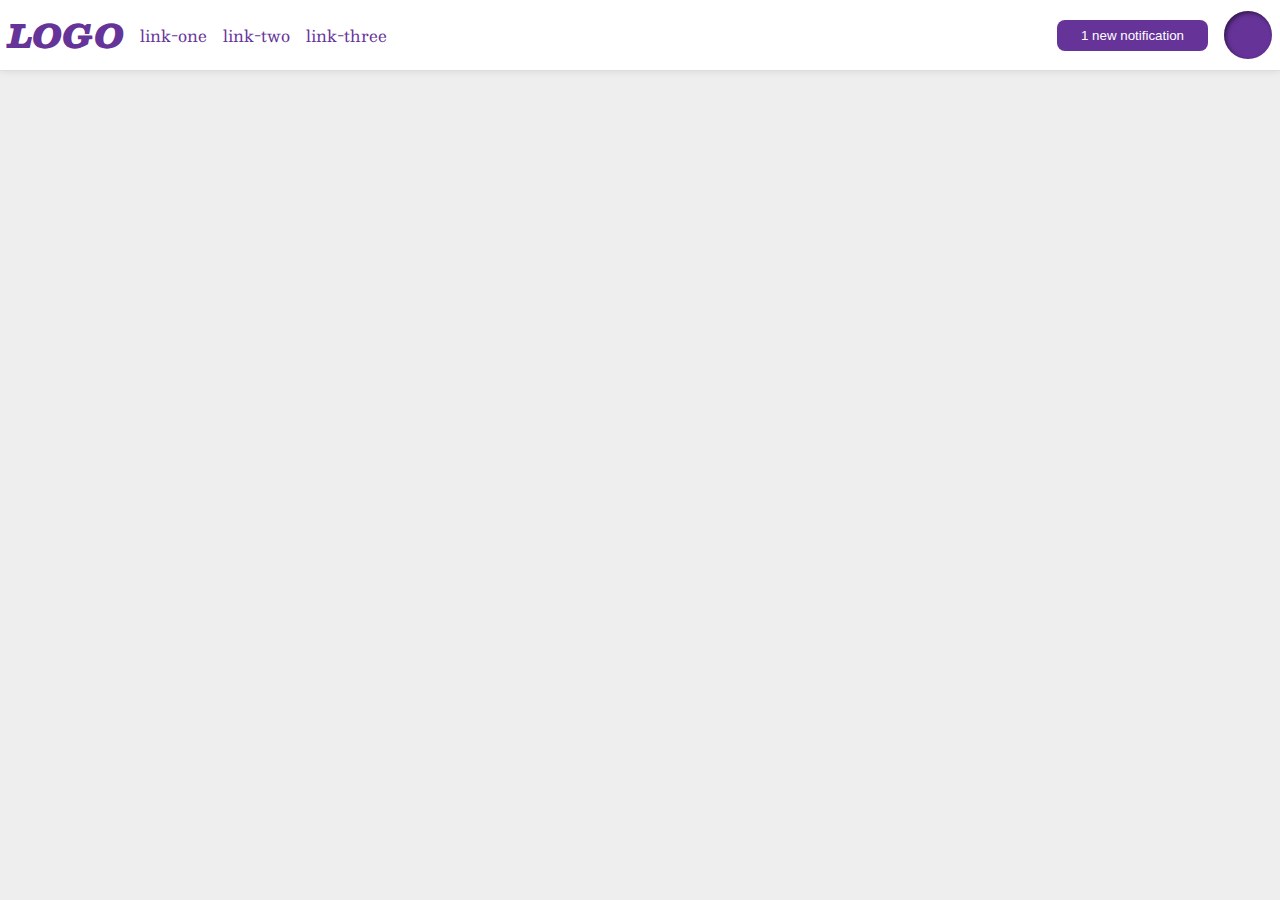
<file: flex/03-flex-header-2/index.html>
<!DOCTYPE html>
<html lang="en">
  <head>
    <meta charset="UTF-8">
    <meta http-equiv="X-UA-Compatible" content="IE=edge">
    <meta name="viewport" content="width=device-width, initial-scale=1.0">
    <title>Flex Header 2</title>
    <link rel="stylesheet" href="style.css">
  </head>
  <body>
    <div class="header">
      <div class="left">
      <div class="logo">
        LOGO
      </div>
      <ul class="links">
        <li><a href="google.com">link-one</a></li>
        <li><a href="google.com">link-two</a></li>
        <li><a href="google.com">link-three</a></li>
      </ul>
      </div>
      <div class="right">
      <button class="notifications">
        1 new notification
      </button>
      <div class="profile-image"></div>
    </div>
  </div>
  </body>
</html>
</file>
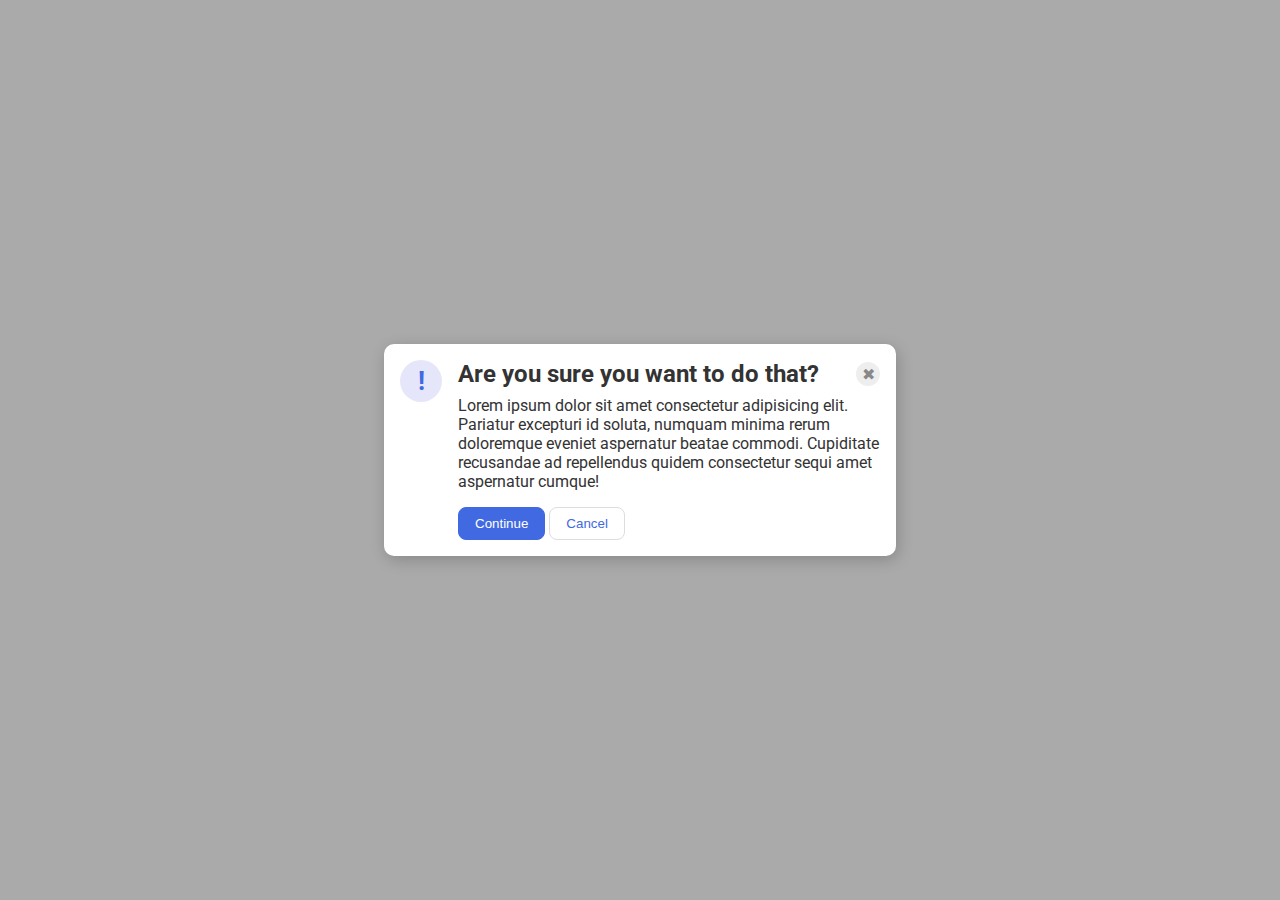
<file: flex/05-flex-modal/index.html>
<!DOCTYPE html>
<html lang="en">
  <head>
    <meta charset="UTF-8">
    <meta http-equiv="X-UA-Compatible" content="IE=edge">
    <meta name="viewport" content="width=device-width, initial-scale=1.0">
    <link rel="stylesheet" href="style.css">
    <title>Modal</title>
  </head>
  <body>
    <div class="modal">
      <div class="icon">!</div>
      <div class="container">
        <div class="header">Are you sure you want to do that?
          <div class="close-button">✖</div>
      </div>
      <div class="text">Lorem ipsum dolor sit amet consectetur adipisicing elit. Pariatur excepturi id soluta, numquam minima rerum doloremque eveniet aspernatur beatae commodi. Cupiditate recusandae ad repellendus quidem consectetur sequi amet aspernatur cumque!</div>
      <button class="continue">Continue</button>
      <button class="cancel">Cancel</button>
      </div>
    </div>
  </body>
</html>
</file>
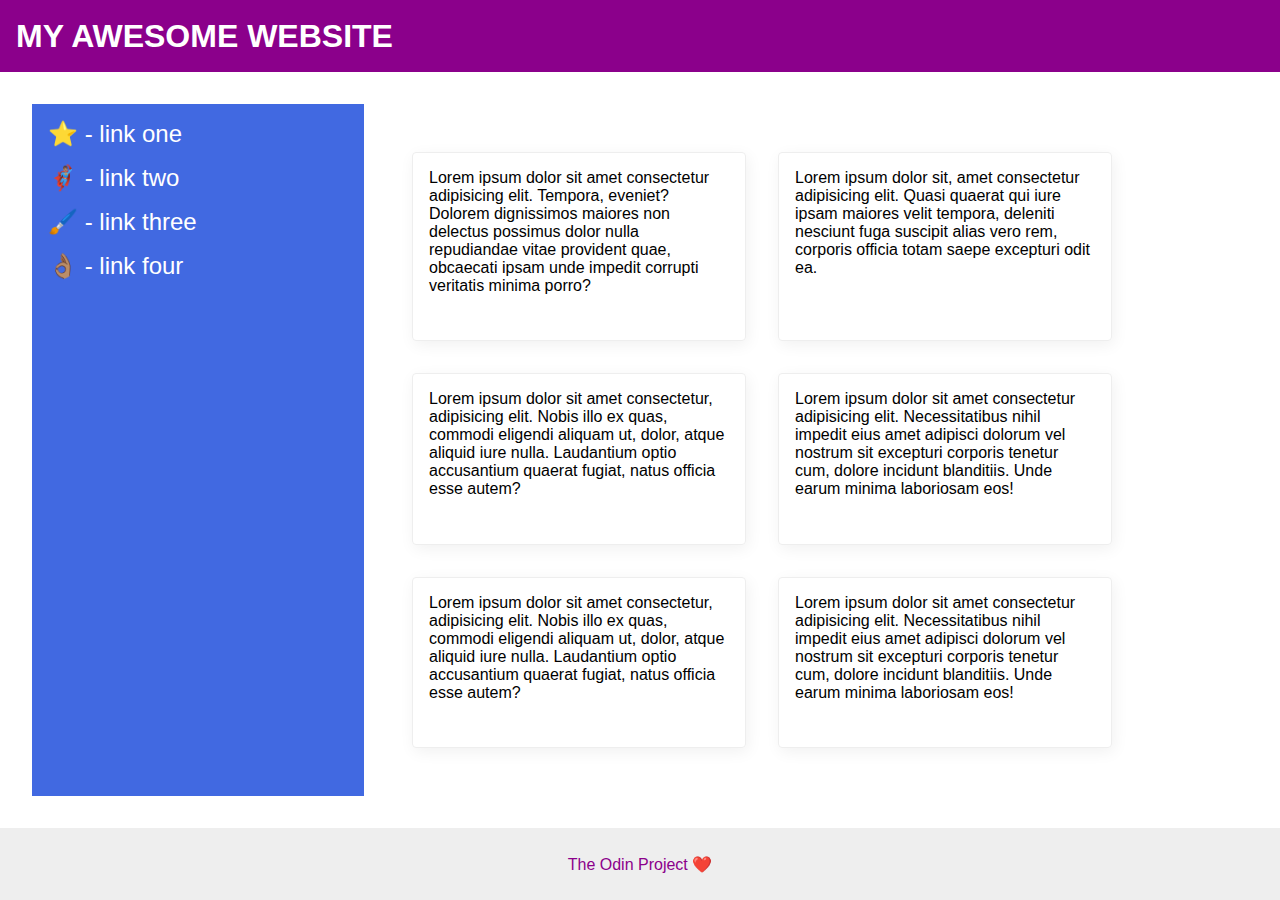
<file: flex/07-flex-layout-2/index.html>
<!DOCTYPE html>
<html lang="en">
  <head>
    <meta charset="UTF-8">
    <meta http-equiv="X-UA-Compatible" content="IE=edge">
    <meta name="viewport" content="width=device-width, initial-scale=1.0">
    <title>The Holy Grail</title>
    <link rel="stylesheet" href="style.css">
  </head>
  <body>
    <div class="header">
      MY AWESOME WEBSITE
    </div>
    
    <div class="bodycontainer">
    <div class="sidebar">
      <ul>
        <li><a href="#">⭐ - link one</a></li>
        <li><a href="#">🦸🏽‍♂️ - link two</a></li>
        <li><a href="#">🖌️ - link three</a></li>
        <li><a href="#">👌🏽 - link four</a></li>
      </ul>
    </div>

  <div class="cardcontainer">
    <div class="card">Lorem ipsum dolor sit amet consectetur adipisicing elit. Tempora, eveniet? Dolorem dignissimos maiores non delectus possimus dolor nulla repudiandae vitae provident quae, obcaecati ipsam unde impedit corrupti veritatis minima porro?</div>
    <div class="card">Lorem ipsum dolor sit, amet consectetur adipisicing elit. Quasi quaerat qui iure ipsam maiores velit tempora, deleniti nesciunt fuga suscipit alias vero rem, corporis officia totam saepe excepturi odit ea.</div>
    <div class="card">Lorem ipsum dolor sit amet consectetur, adipisicing elit. Nobis illo ex quas, commodi eligendi aliquam ut, dolor, atque aliquid iure nulla. Laudantium optio accusantium quaerat fugiat, natus officia esse autem?</div>
    <div class="card">Lorem ipsum dolor sit amet consectetur adipisicing elit. Necessitatibus nihil impedit eius amet adipisci dolorum vel nostrum sit excepturi corporis tenetur cum, dolore incidunt blanditiis. Unde earum minima laboriosam eos!</div>
    <div class="card">Lorem ipsum dolor sit amet consectetur, adipisicing elit. Nobis illo ex quas, commodi eligendi aliquam ut, dolor, atque aliquid iure nulla. Laudantium optio accusantium quaerat fugiat, natus officia esse autem?</div>
    <div class="card">Lorem ipsum dolor sit amet consectetur adipisicing elit. Necessitatibus nihil impedit eius amet adipisci dolorum vel nostrum sit excepturi corporis tenetur cum, dolore incidunt blanditiis. Unde earum minima laboriosam eos!</div>
  </div>
  </div>
    <div class="footer">
      The Odin Project ❤️
    </div>
  </body>
</html>
</file>
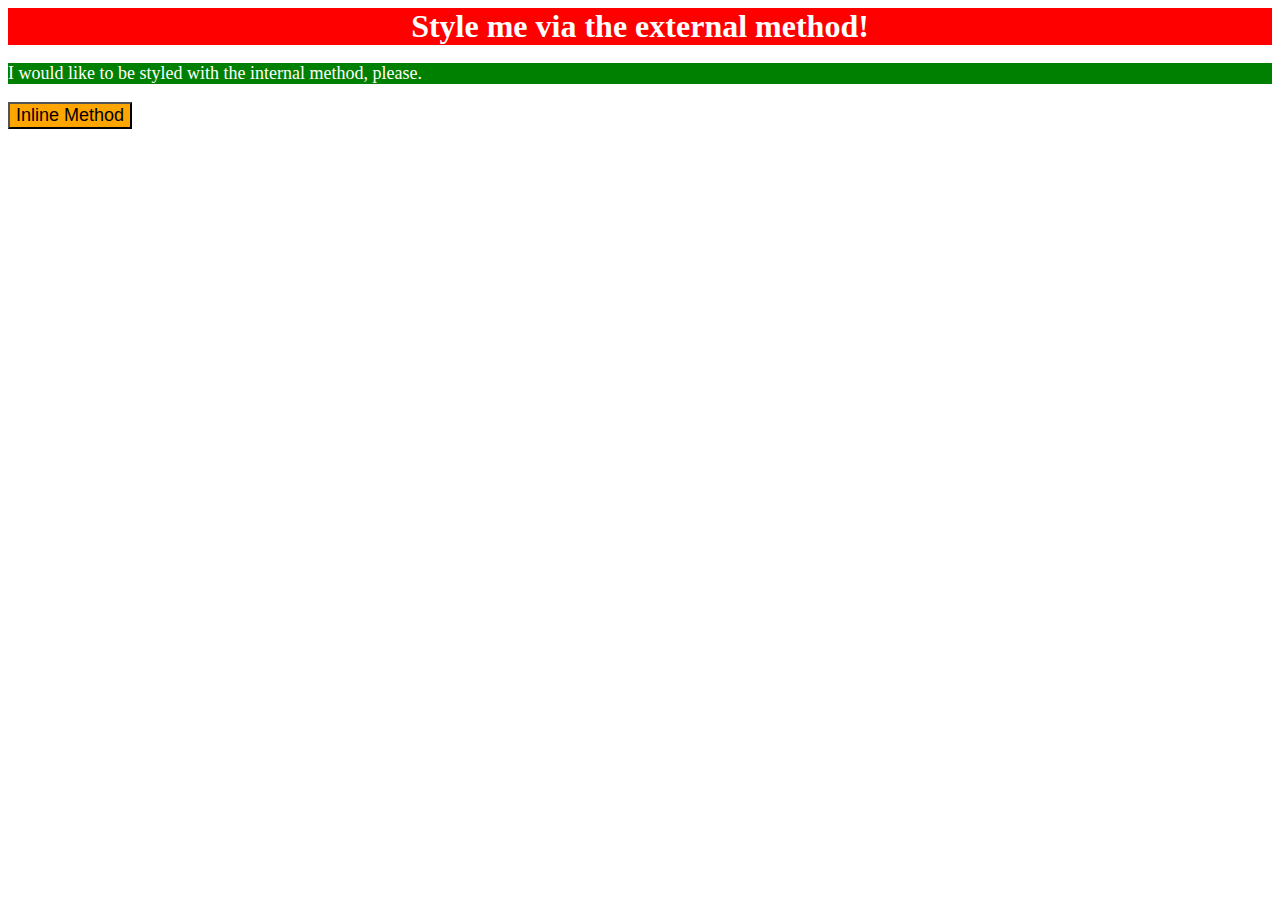
<file: foundations/01-css-methods/index.html>
<!DOCTYPE html>
<html lang="en">
  <head>
    <meta charset="UTF-8">
    <meta http-equiv="X-UA-Compatible" content="IE=edge">
    <meta name="viewport" content="width=device-width, initial-scale=1.0">
    <title>Methods for Adding CSS</title>
    <link rel="stylesheet" href="stylesheet.css">
    <style>
      p {
        background-color: green;
        color: white;
        font-size: 18px;
      }
    </style>
  </head>
  <body>
    <div>Style me via the external method!</div>
    <p>I would like to be styled with the internal method, please.</p>
    <button style="color: black; background-color: orange; font-size: 18px;">Inline Method</button>
  </body>
</html>
</file>
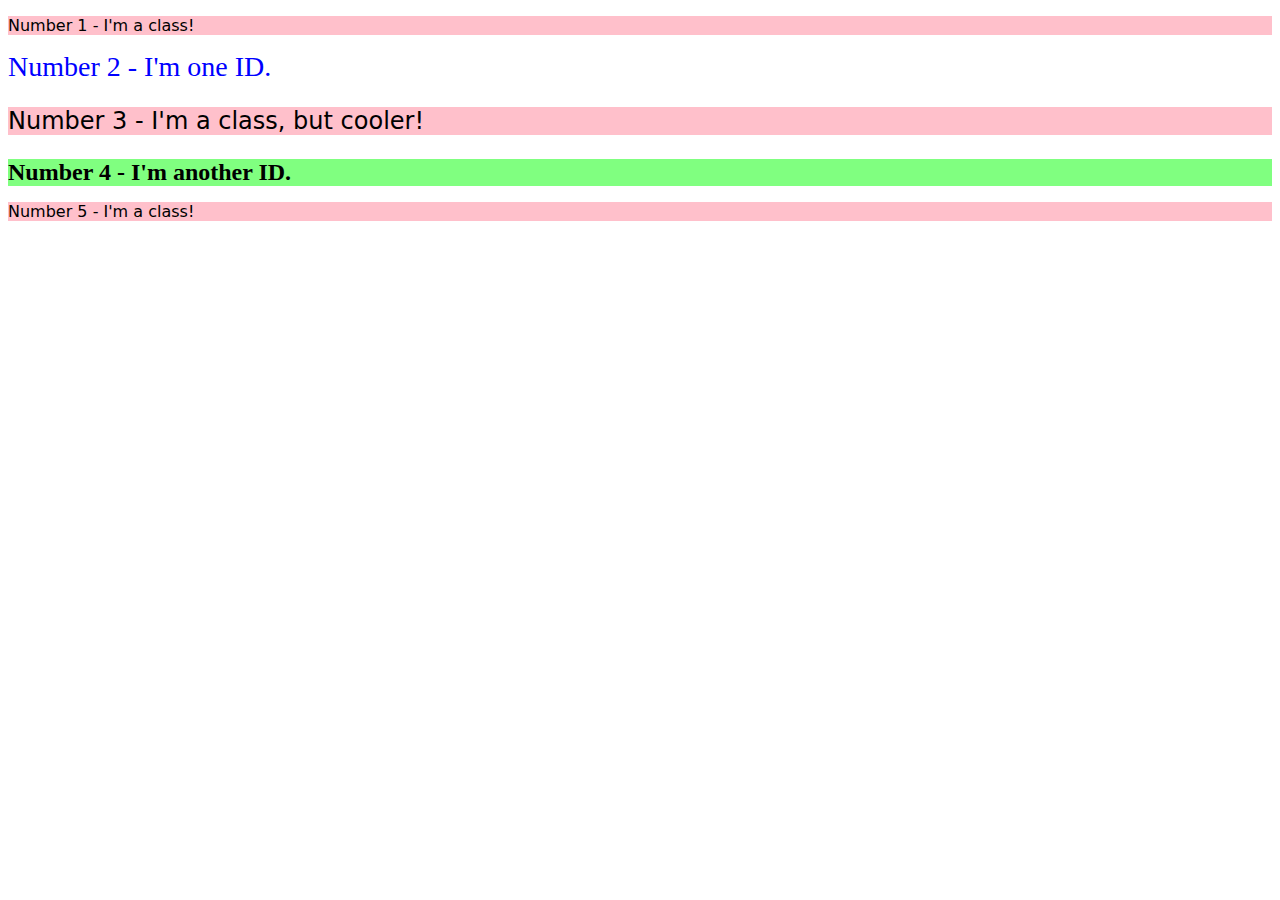
<file: foundations/02-class-id-selectors/index.html>
<!DOCTYPE html>
<html lang="en">
  <head>
    <meta charset="UTF-8">
    <meta http-equiv="X-UA-Compatible" content="IE=edge">
    <meta name="viewport" content="width=device-width, initial-scale=1.0">
    <title>Class and ID Selectors</title>
    <link rel="stylesheet" href="style.css">
  </head>
  <body>
    <p class="paragraph" >Number 1 - I'm a class!</p>
    <div id="number2">Number 2 - I'm one ID.</div>
    <p class="paragraph cool">Number 3 - I'm a class, but cooler!</p>
    <div id="number4">Number 4 - I'm another ID.</div>
    <p class="paragraph" >Number 5 - I'm a class!</p>
  </body>
</html>
</file>
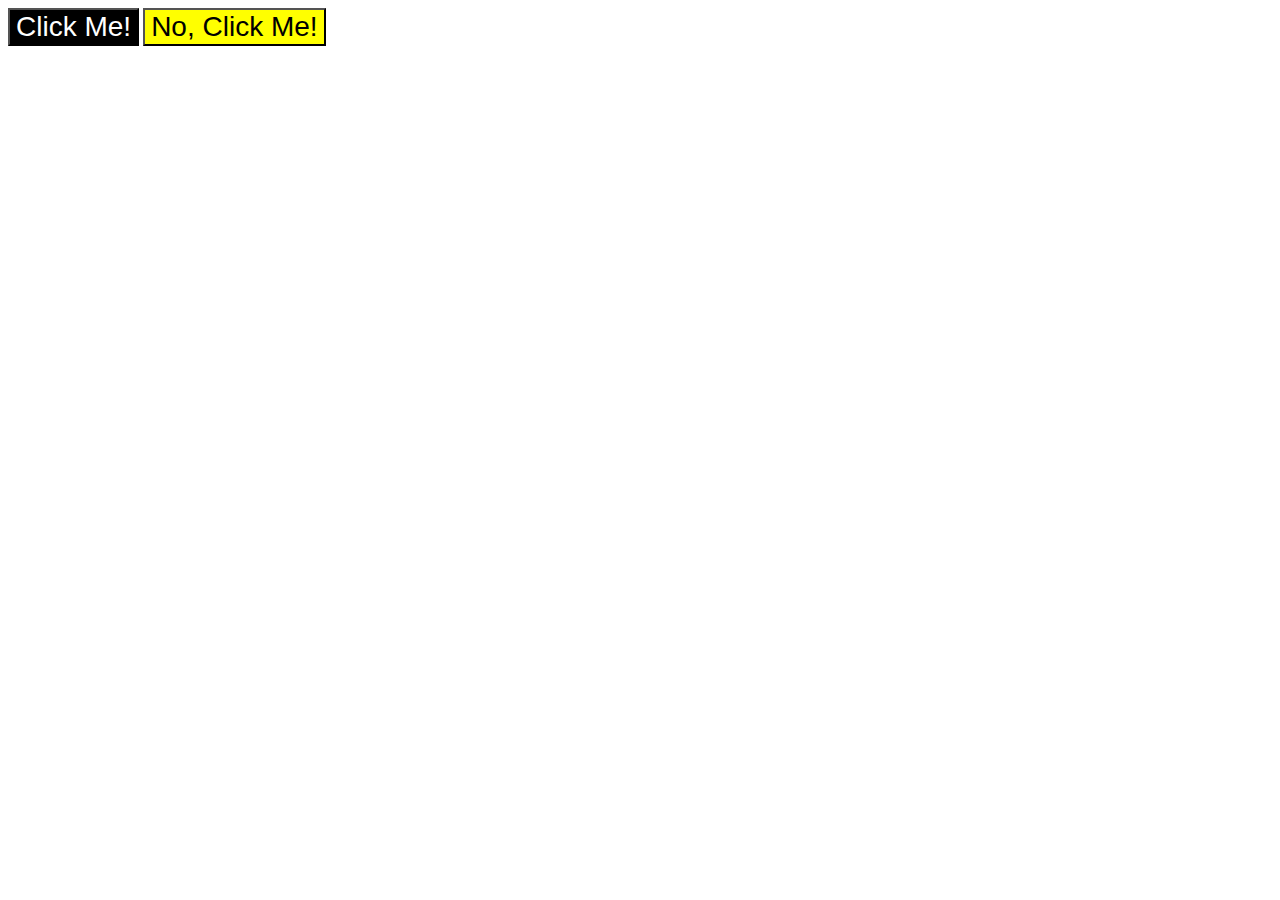
<file: foundations/03-grouping-selectors/index.html>
<!DOCTYPE html>
<html lang="en">
  <head>
    <meta charset="UTF-8">
    <meta http-equiv="X-UA-Compatible" content="IE=edge">
    <meta name="viewport" content="width=device-width, initial-scale=1.0">
    <title>Grouping Selectors</title>
    <link rel="stylesheet" href="style.css">
  </head>
  <body>
    <button class ="button1">Click Me!</button>
    <button class="button2" >No, Click Me!</button>
  </body>
</html>
</file>
<file: flex/03-flex-header-2/style.css>
/* this is some magical font-importing.  
you'll learn about it later. */
@import url('https://fonts.googleapis.com/css2?family=Besley:ital,wght@0,400;1,900&display=swap');

body {
  margin: 0;
  background: #eee;
  font-family: Besley, serif;
}

.header {
  background: white;
  border-bottom: 1px solid #ddd;
  box-shadow: 0 0 8px rgba(0,0,0,.1);
  display: flex;
  justify-content: space-between;
  padding: 8px;
}

.profile-image {
  background: rebeccapurple;
  box-shadow: inset 2px 2px 4px rgba(0,0,0,.5);
  border-radius: 50%;
  width: 48px;
  height:  48px;
}

.logo {
  color: rebeccapurple;
  font-size: 32px;
  font-weight: 900;
  font-style: italic;
}

button {
  border: none;
  border-radius: 8px;
  background: rebeccapurple;
  color: white;
  padding: 8px 24px;
}

a {
  /* this removes the line under our links */
  text-decoration: none;
  color: rebeccapurple;
}

ul {
  list-style-type: none;
  display: flex;
  margin: 0;
  padding: 0;
  gap: 16px;
}

.left, .right{
  display: flex;
  align-items: center;
  gap: 16px;
}
</file>
<file: flex/05-flex-modal/style.css>
@import url('https://fonts.googleapis.com/css2?family=Roboto:wght@400;700&display=swap');

html, body {
  height: 100%;
}

body {
  font-family: Roboto, sans-serif;
  margin: 0;
  background: #aaa;
  color: #333;
  /* I'll give you this one for free lol */
  display: flex;
  align-items: center;
  justify-content: center;
}

.modal {
  background: white;
  width: 480px;
  border-radius: 10px;
  box-shadow: 2px 4px 16px rgba(0,0,0,.2);
  display: flex;
  gap: 16px;
  padding: 16px;
}

.icon {
  color: royalblue;
  font-size: 26px;
  font-weight: 700;
  background: lavender;
  width: 42px;
  height: 42px;
  border-radius: 50%;
  display: flex;
  align-items: center;
  justify-content: center;
  flex-shrink: 0;
}

.close-button {
  background: #eee;
  border-radius: 50%;
  color: #888;
  font-weight: 400;
  font-size: 16px;
  height: 24px;
  width: 24px;
  display: flex;
  align-items: center;
  justify-content: center;
}

button {
  padding: 8px 16px;
  border-radius: 8px;
}

button.continue {
  background: royalblue;
  border: 1px solid royalblue;
  color: white;
}

button.cancel {
  background: white;
  border: 1px solid #ddd;
  color: royalblue;
}

.header{
  display: flex;
  align-items: center;
  justify-content: space-between;
  font-weight: 700;
  font-size: 24px;
  margin-bottom: 8px;
}

.text {
  margin-bottom: 16px;
}
</file>
<file: flex/07-flex-layout-2/style.css>
body {
  font-family: -apple-system, BlinkMacSystemFont, 'Segoe UI', Roboto, Oxygen, Ubuntu, Cantarell, 'Open Sans', 'Helvetica Neue', sans-serif;
  margin: 0;
  min-height: 100vh;
  display: flex;
  flex-direction: column;
}

.header {
  height: 72px;
  background: darkmagenta;
  color: white;
  display: flex;
  font-size: 32px;
  font-weight: 900;
  align-items: center;
  padding: 0 16px;
}

.footer {
  height: 72px;
  background: #eee;
  color: darkmagenta;
  display: flex;
  justify-content: center;
  align-items: center;
  
}

.sidebar {
  width: 300px;
  background: royalblue;
  padding: 16px;
  flex-shrink: 0;
}

.card {
  border: 1px solid #eee;
  box-shadow: 2px 4px 16px rgba(0,0,0,.06);
  border-radius: 4px;
  padding: 16px;
  margin: 16px;
  width: 300px;
}

.bodycontainer {
  padding: 32px;
  display: flex;
  flex: 1;
}

.cardcontainer {
  padding: 32px;
  display: flex;
  flex-wrap: wrap;
}

ul {
  list-style-type: none;
  margin: 0;
  padding: 0;
}

li {
  margin-bottom: 16px;
}

a{
  font-size: 24px;
  color: white;
  text-decoration: none;
}
</file>
<file: foundations/01-css-methods/stylesheet.css>
div {
    background-color: red;
    color: white;
    font-size: 32px;
    font-weight: bold;
    text-align: center;
}
</file>
<file: foundations/02-class-id-selectors/style.css>
.paragraph {
    background-color: pink;
    font-family: Verdana, "DejaVu Sans", sans-serif;
}

.cool{
    background-color: pink;
    font-size: 24px;
}

#number2 {
    background-color: white;
    color: blue;
    font-size: 28px;
}

#number4 {
    background-color: hsl(120, 100%, 75%);
    font-size: 24px;
    font-weight: bold;
}
</file>
<file: foundations/03-grouping-selectors/style.css>
.button1, .button2{
    font-family: Helvetica, "Times New Roman", sans-serif;
    font-size: 28px;

}

.button1{
    background-color: black;
    color: white;
}

.button2{
    background-color: yellow
}
</file>
